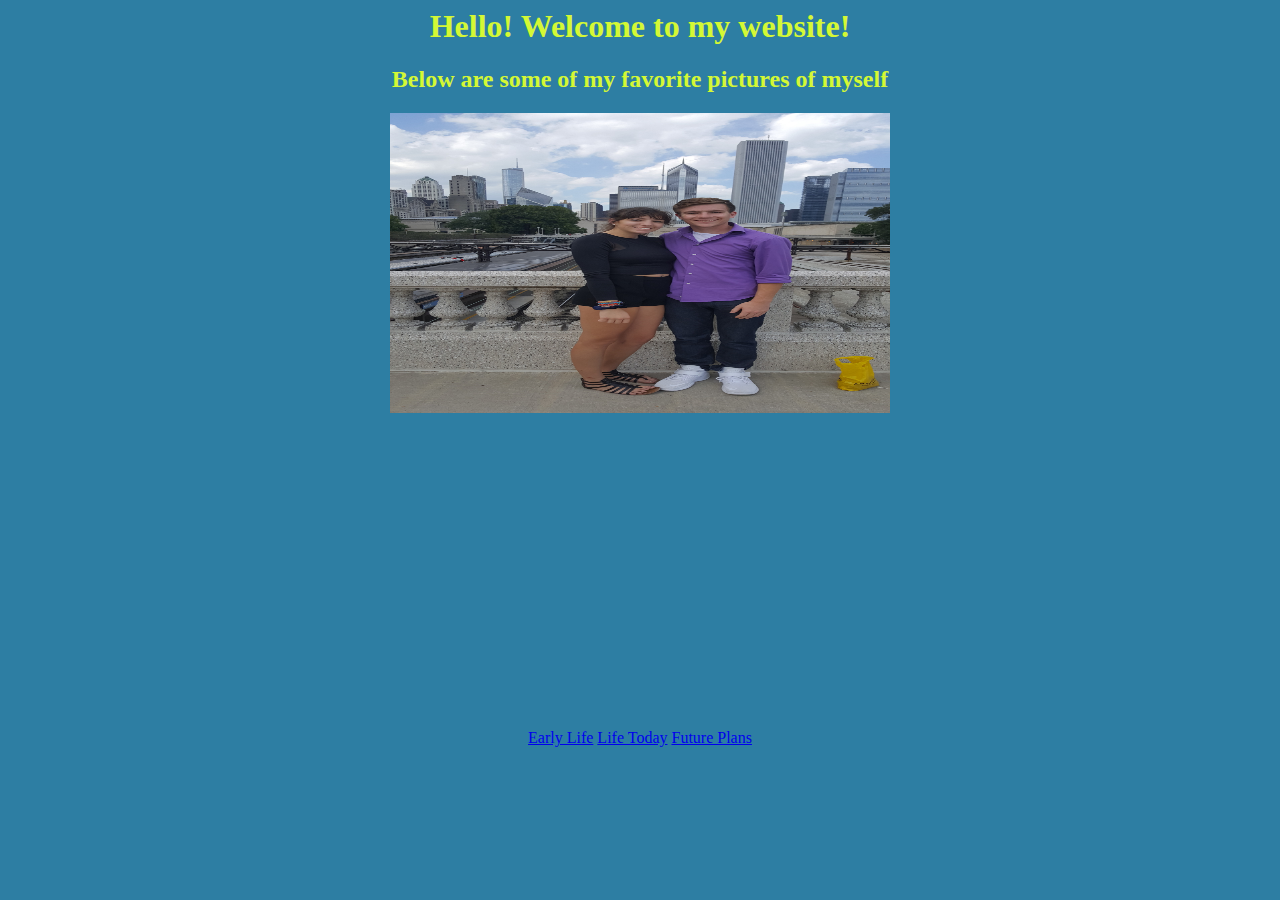
<file: index.html>
<html>
    <head>
        <title>This is who I am</title>
        <link rel='stylesheet' type='text/css' href='morestyles.css'>
    </head>

    <body>
      <center>
          <h1>Hello! Welcome to my website!</h1>
          <h2>Below are some of my favorite pictures of myself</h2>
          <img class='home' src='test.jpg' alt='Me and my ex in Chicago' width='500' height='300'>
      </center>
   </body>
   <footer class='f1'>
     <center>
        <nav>
          <a href='page2.html'>Early Life</a>
          <a href='page3.html'>Life Today</a>
          <a href='page4.html'>Future Plans</a>
        </nav>
     </center>
   </footer>
</html>
</file>
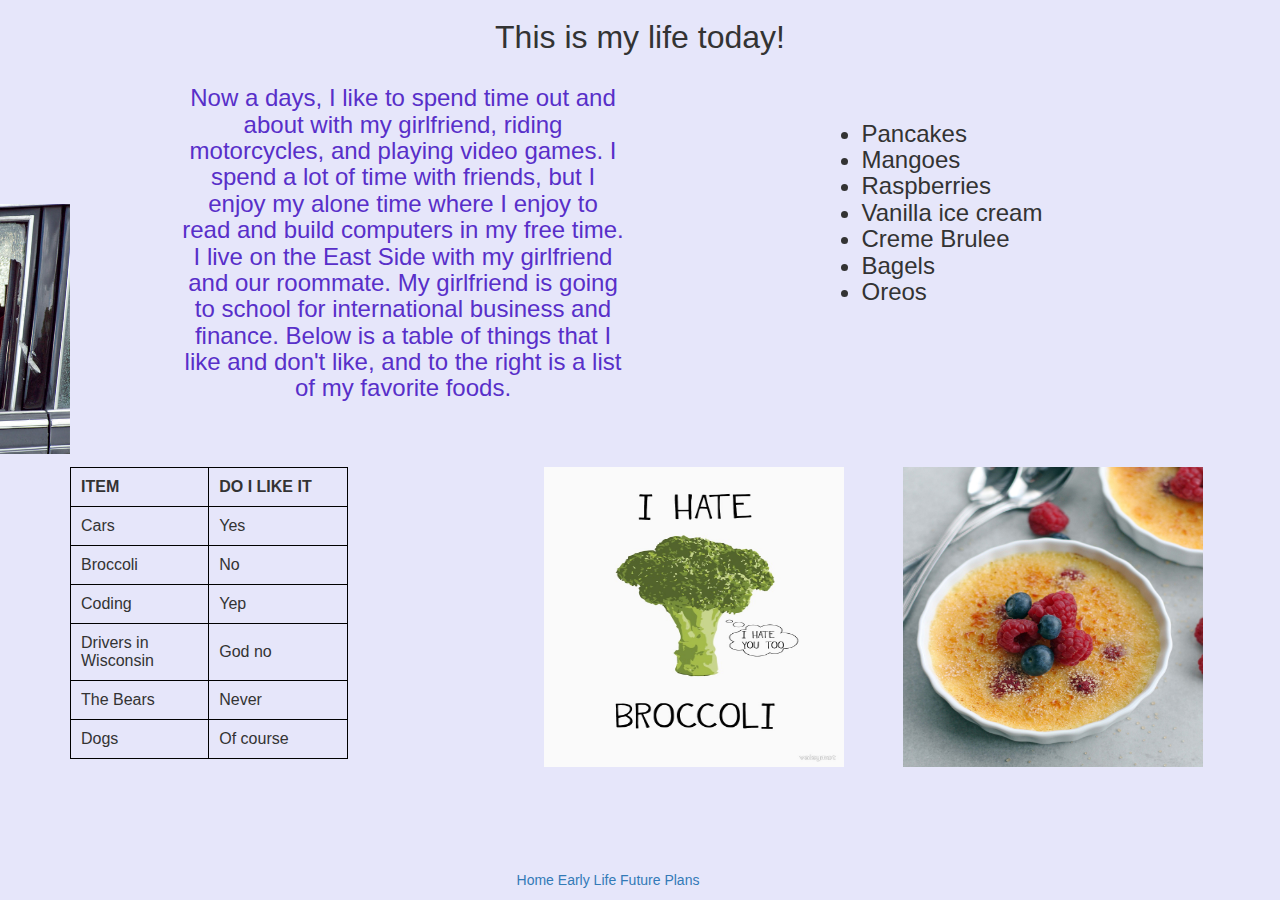
<file: page3.html>
<html>
    <head>
        <meta http-equiv="X-UA-Compatible" content='IE=edge'>
        <meta name='viewport' content='width=device-width, ititial-scale=1'>
        <title>My Life Now</title>
        <meta name='description' content='Description of the page content'/>
        <link rel="stylesheet" href="https://maxcdn.bootstrapcdn.com/bootstrap/3.3.7/css/bootstrap.min.css" integrity="sha384-BVYiiSIFeK1dGmJRAkycuHAHRg32OmUcww7on3RYdg4Va+PmSTsz/K68vbdEjh4u" crossorigin="anonymous">
        <link rel='stylesheet' type='text/css' href='morestyles2.css'>
    </head>
    <body>
        <center>
        <h1>This is my life today!</h1>
        </center>
        <div class='container'>
            <div class='row'>
                <div class='col-md-6'> <h2>Now a days, I like to spend time out and about with my girlfriend, riding motorcycles, and playing video games. I spend a lot of time with friends, but I enjoy my alone time where I enjoy to read
                        and build computers in my free time. I live on the East Side with my girlfriend and our roommate. My girlfriend is going to school for international business and finance.
                        Below is a table of things that I like and don't like, and to the right is a list of my favorite foods.</h2>
                </div>
                <div class='col-md-6'> <h3>
                        <ul>
                            <li>Pancakes</li>
                            <li>Mangoes</li>
                            <li>Raspberries</li>
                            <li>Vanilla ice cream</li>
                            <li>Creme Brulee</li>
                            <li>Bagels</li>
                            <li>Oreos</li>
                        </ul>
                    </h3>
                </div>
            </div>
            <div class='row'>
                <div class='col-md-6'> <table>
                        <tr> <th>ITEM</th> <th>DO I LIKE IT</th></tr>
                        <tr> <td>Cars</td> <td> Yes</td> </tr>
                        <tr> <td>Broccoli</td> <td>No</td> </tr>
                        <tr> <td>Coding</td> <td>Yep</td> </tr>
                        <tr> <td>Drivers in Wisconsin</td> <td>God no</td> </tr>
                        <tr> <td>The Bears</td> <td>Never</td> </tr>
                        <tr> <td>Dogs</td> <td>Of course</td></tr>
                    </table>
                    <img class='road' src='road.jpg' alt='man with road rage' width='300' height='250'>
                 </div>
                <div class='col-md-6'> <img class='broc' src='broccoli.jpg' alt='I hate broccoli and broccoli hates me too' width='300' height='300'>
                    <img class='creme' src='creme.jpg' alt='Creme brulee with berries' width='300' height='300'>
                </div>
            </div>
        </div>
    </body>
    <footer>
        <nav>
          <a href='index.html'>Home</a>
          <a href='page2.html'>Early Life</a>
          <a href='page4.html'>Future Plans</a>
         </nav>
    </footer>
</html>
</file>
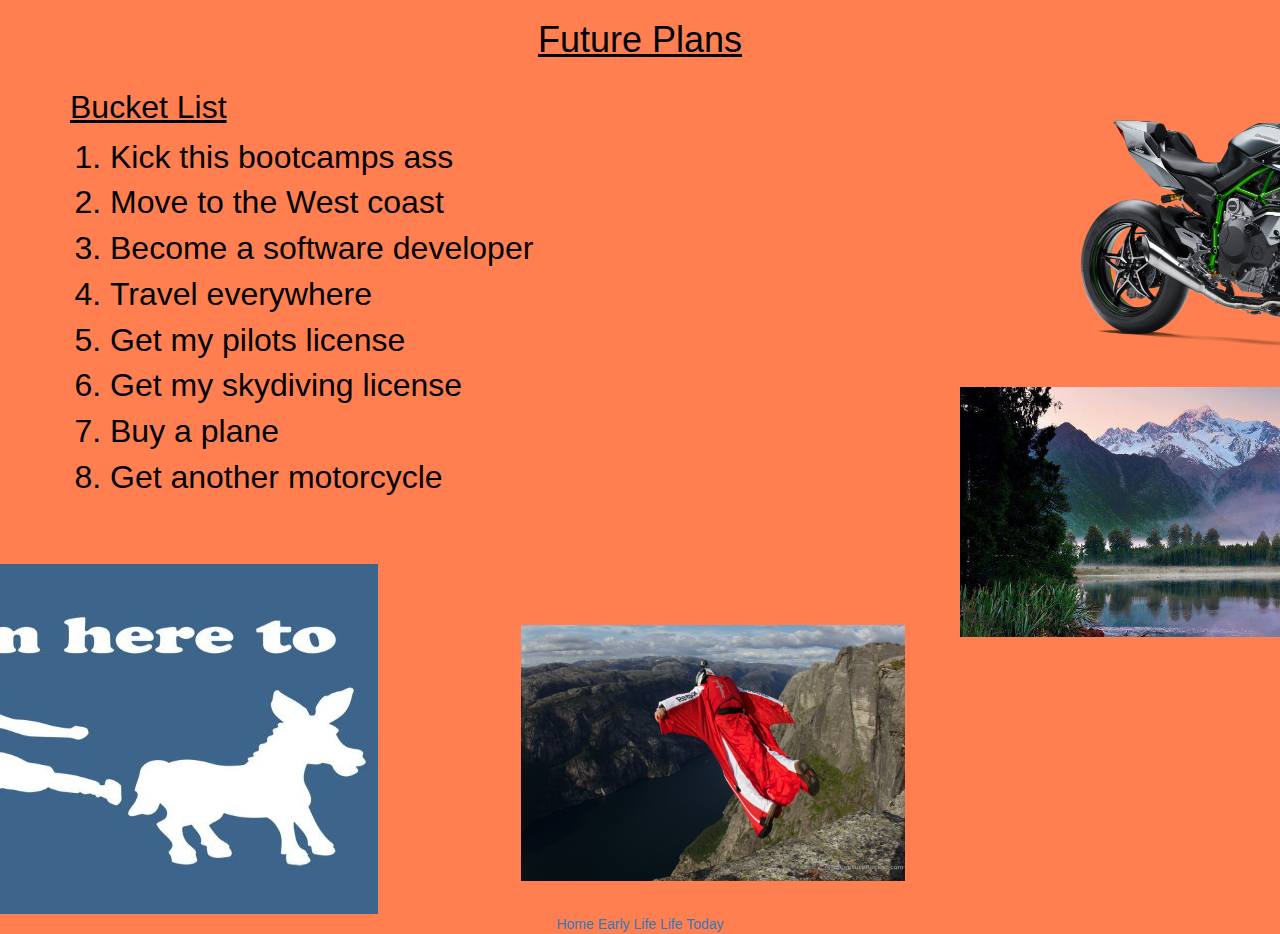
<file: page4.html>
<html>
    <head>
        <meta http-equiv="X-UA-Compatible" content='IE=edge'>
        <meta name='viewport' content='width=device-width, ititial-scale=1'>
        <title>Future Plans</title>
        <meta name='description' content='Description of the page content'/>
        <link rel="stylesheet" href="https://maxcdn.bootstrapcdn.com/bootstrap/3.3.7/css/bootstrap.min.css" integrity="sha384-BVYiiSIFeK1dGmJRAkycuHAHRg32OmUcww7on3RYdg4Va+PmSTsz/K68vbdEjh4u" crossorigin="anonymous">
        <link rel='stylesheet' type='text/css' href='morestyles3.css'> 
    </head>
    <body>
        <center>
            <h1><u>Future Plans</u></h1>
        </center>
        <div class='container'>
            <div class='row'>
                <div class='col-md-6'>
                    <h2><u>Bucket List</u></h2>
                    <ol>
                        <li>Kick this bootcamps ass</li>
                        <li>Move to the West coast</li>
                        <li>Become a software developer</li>
                        <li>Travel everywhere</li>
                        <li>Get my pilots license</li>
                        <li>Get my skydiving license</li>
                        <li>Buy a plane</li>
                        <li>Get another motorcycle</li>
                    </ol>
                </div>
                <div class='col-md-6'>
                    <img class='h2r' src='h2r.png' alt='Kawasaki H2R' width='500' height='300'>
                    <img class='kickass' src='kickass.jpg' alt='I am here to kick ass' width='500' height='350'>
                    <img class='wing' src='wing.jpg' alt='wingsuiter jumping off a cliff' width='384' height='256'>
                    <img class='zealand' src='zealand.jpg' alt='a beautiful picture of New Zealand' width='600' height='250'>
                </div>
            </div>
        </div>
    </body>
    <footer>
        <center>
            <nav>
                <a href='index.html'>Home</a>
                <a href='page2.html'>Early Life</a>
                <a href='page3.html'>Life Today</a>
            </nav>
        </center>
    </footer>
</html>
</file>
<file: morestyles.css>
body {
    background-color: rgb(45, 126, 163);
    color: rgb(212, 248, 53)
}
h1 {
    font-size: xx-large;
}
p {
    font-size: x-large;
    text-align: center;
    margin-left: 35%;
    margin-right: 35%;
}
a:hover {
    background-color: red;
}
img.ex1 {
    float:right;
    margin-left: 1150;
}
img.ex2 {
    float:left;
    margin-left: 40;
    margin-top: -50;
}
img.ex3 {
    margin-left: 1150;
    margin-top: -55;
}
footer.f1 {
    margin-top: 25%;
}
</file>
<file: morestyles2.css>
h2 {
    color: rgb(88, 47, 201);
    text-align: center;
    font-size:x-large;
    margin-left: 20%;
}
h1 {
    font-size: xx-large
}
table, th, td {
    border: 1px solid black;
    width: 50%;
    transform: translate(10)
}
th, td {
    padding: 10px;
}
table {
    float: left;
    margin-right: 65%;
    margin-top: 10%;
}
.column {
    float: left;
    width: 50%
}
footer {
    text-align: center;
    margin-top: -22%;
}
body {
    background-color: lavender;
}
div.col-md-6 {
    position: inherit;
    margin-left: 0;
}
nav {
    margin-left: -5%;
    margin-top: 30%;
}
a:hover {
    background-color: red;
}
h3 {
    margin-left: 30%;
    margin-top: 10%;
}
img.broc {
    margin-left: -20%;
    margin-top: 10%;
}
img.creme {
    margin-top: 10%;
    margin-left: 10%;
}
img.road {
    margin-left: -54%;
    margin-top: -100%;

}
</file>
<file: morestyles3.css>
body {
    background-color: coral;
    color: black
}
h2 {
    font-size: xx-large;
}
ol {
    font-size: xx-large;
}
img.wing {
    max-width: 100%;
    max-height: 100%;
    margin-top: 40%;
    margin-left: 25%;
    vertical-align: auto;
}
img.h2r {
    max-width: 100%;
    margin-left: 65%;
    max-height: 100%;
}
img.kickass {
    margin-top: 35%;
    margin-left: -140%;
}
footer {
    color: black;
}
a:hover {
    background-color: red;
}
img.zealand {
    margin-top: -95%;
    margin-left: 55%;
}
</file>
